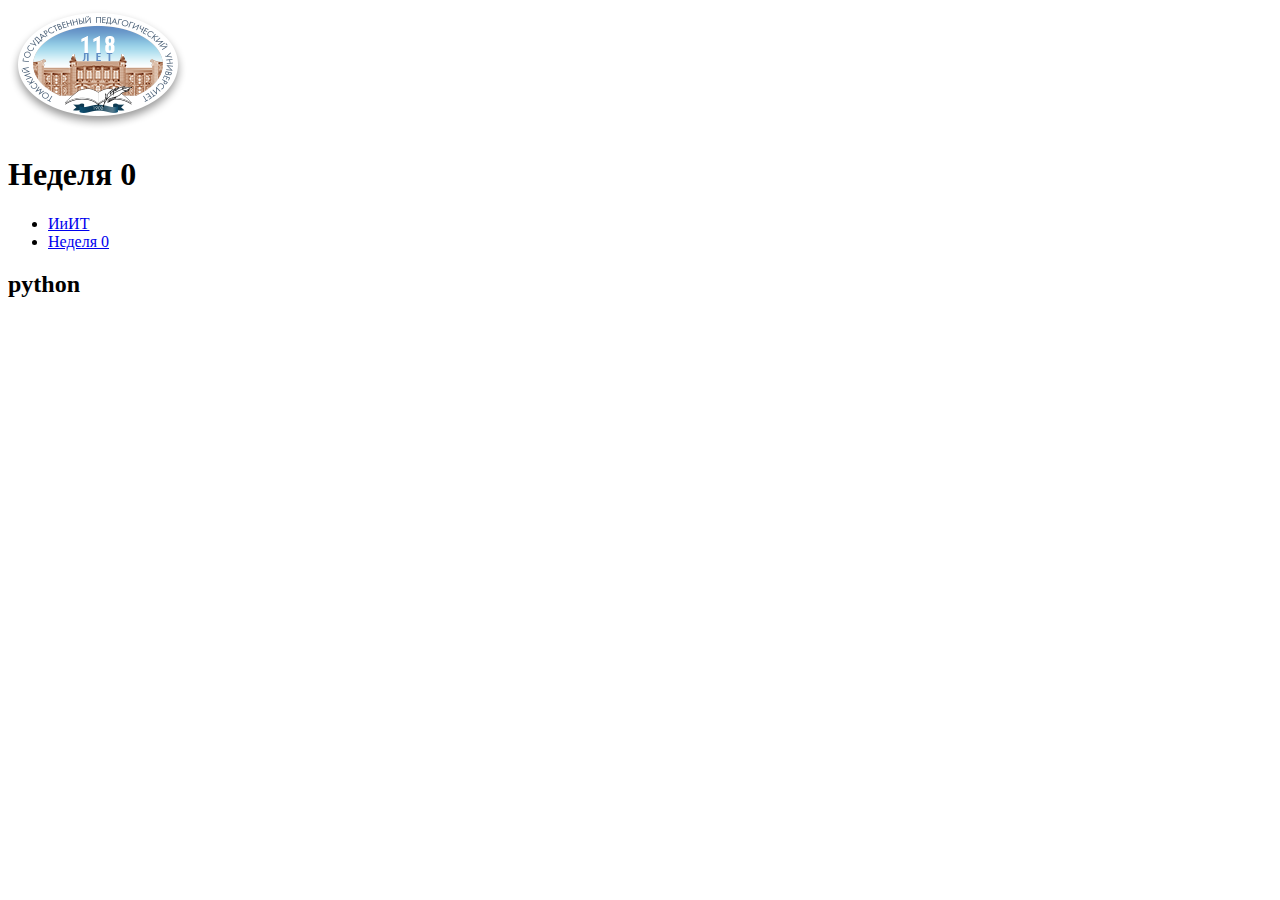
<file: week0.html>
<!doctype html>
<html>
    <head>
        <meta charset="utf-8">
        <title>Неделя 0</title>
    </head>
    <body>
        <header>
        <img src="gerbtspu118.png">
        <h1>Неделя 0</h1>
        </header>
        <div>
        <nav>
            <ul>
                <li><a href="index.html">ИиИТ</a></li>
                <li><a href="week0.html">Неделя 0</a></li>
            </ul>
        </nav>
        <main>
        <h2>python</h2>
        </main>
        </div>
    </body>
</html>
</file>
